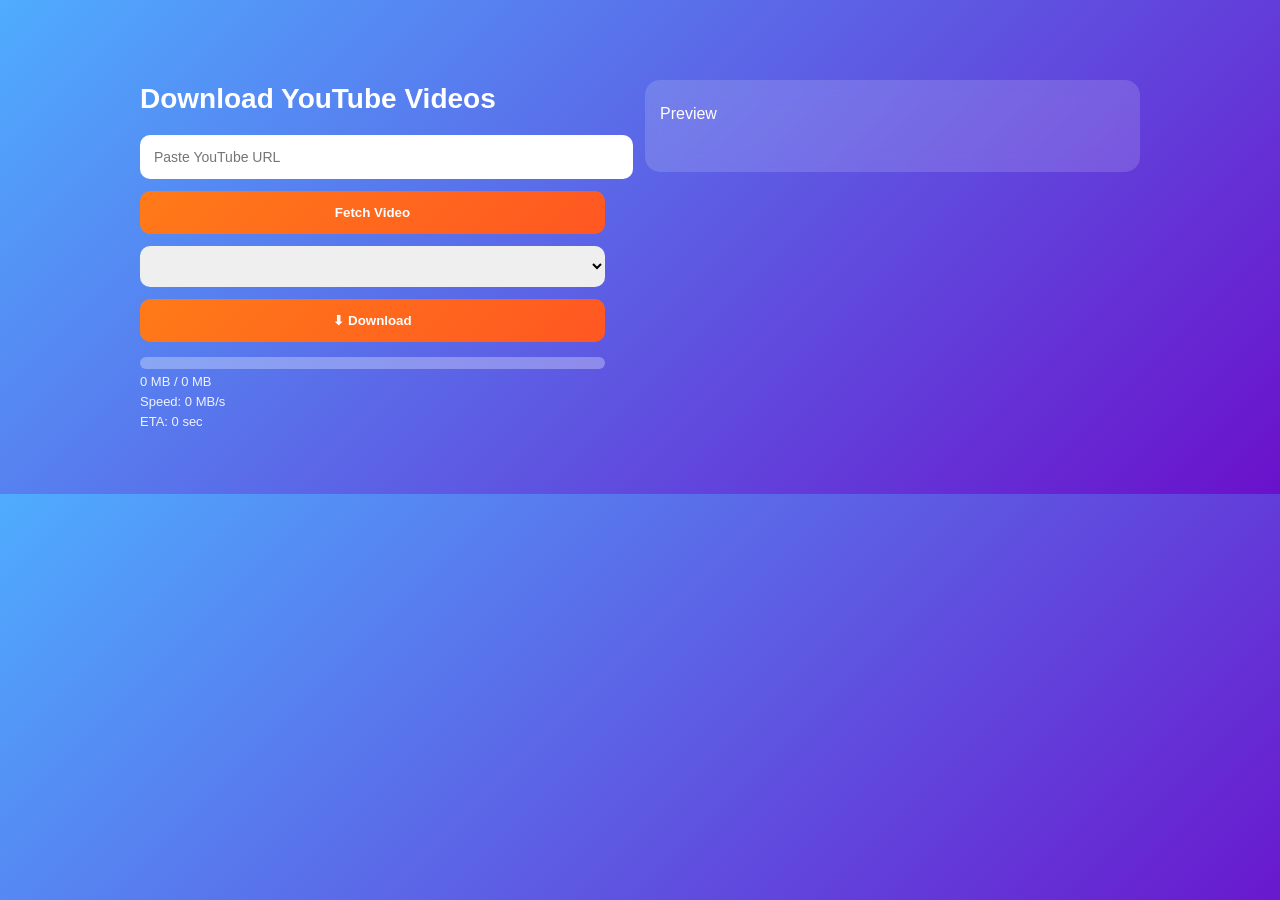
<file: index.html>
<!DOCTYPE html>
<html>
<head>
    <title>YouTube Downloader</title>
    <link rel="stylesheet" href="/static/style.css">
</head>

<body>

<div class="container">

    <!-- LEFT SIDE -->
    <div style="flex:1;">
        <h2>Download YouTube Videos</h2>

        <input type="text" id="url" placeholder="Paste YouTube URL">

        <button onclick="fetchInfo()">Fetch Video</button>

        <select id="quality"></select>

        <button id="downloadBtn" onclick="startDownload()">⬇ Download</button>

        <div class="bar">
            <div id="progressBar" class="fill"></div>
        </div>

        <p id="progressText">0 MB / 0 MB</p>
        <p id="speedText">Speed: 0 MB/s</p>
        <p id="etaText">ETA: 0 sec</p>
    </div>

    <!-- RIGHT SIDE -->
    <div style="flex:1;" class="preview-card">
        <h3 id="title">Preview</h3>
        <img id="thumbnail">
    </div>

</div>

<script>
let currentInterval = null;

// 🎬 Fetch video
function fetchInfo() {
    const url = document.getElementById("url").value;

    if (!url) {
        alert("Enter URL");
        return;
    }

    document.getElementById("quality").innerHTML = "";
    document.getElementById("title").innerText = "";
    document.getElementById("thumbnail").src = "";

    fetch('/get_info', {
        method: 'POST',
        headers: { 'Content-Type': 'application/json' },
        body: JSON.stringify({ url: url })
    })
    .then(res => res.json())
    .then(data => {

        if (data.error) {
            alert(data.error);
            return;
        }

        document.getElementById("title").innerText = data.title;
        document.getElementById("thumbnail").src = data.thumbnail;

        let hidden = document.getElementById("hiddenUrl");
        if (!hidden) {
            hidden = document.createElement("input");
            hidden.type = "hidden";
            hidden.id = "hiddenUrl";
            document.body.appendChild(hidden);
        }
        hidden.value = url;

        const select = document.getElementById("quality");
        select.innerHTML = "";

        data.qualities.forEach(q => {
            const option = document.createElement("option");
            option.value = q.quality;
            option.text = `${q.quality} (${q.size})`;
            select.appendChild(option);
        });

    });
}

// ⬇ Download
function startDownload() {
    const url = document.getElementById("hiddenUrl").value;
    const quality = document.getElementById("quality").value;
    const btn = document.getElementById("downloadBtn");

    if (!url) {
        alert("Fetch video first!");
        return;
    }

    // 🔥 Spinner ON
    btn.disabled = true;
    btn.innerHTML = '<span class="spinner"></span> Downloading...';

    document.getElementById("progressBar").style.width = "0%";
    document.getElementById("progressText").innerText = "0 MB / 0 MB";
    document.getElementById("speedText").innerText = "Speed: 0 MB/s";
    document.getElementById("etaText").innerText = "ETA: 0 sec";

    fetch('/download', {
        method: 'POST',
        headers: { 'Content-Type': 'application/x-www-form-urlencoded' },
        body: `url=${url}&quality=${quality}`
    })
    .then(res => res.json())
    .then(data => {

        if (data.error) {
            alert(data.error);

            // 🔥 Reset button on error
            btn.disabled = false;
            btn.innerHTML = "⬇ Download";
            return;
        }

        trackProgress(data.id);
    });
}

// 📊 Progress
function trackProgress(id) {

    if (currentInterval) {
        clearInterval(currentInterval);
    }

    currentInterval = setInterval(() => {

        fetch(`/progress/${id}`)
        .then(res => res.json())
        .then(data => {

            if (!data.total) return;

            const downloaded = (data.downloaded / (1024*1024)).toFixed(2);
            const total = (data.total / (1024*1024)).toFixed(2);

            document.getElementById("progressText").innerText =
                `${downloaded} MB / ${total} MB`;

            document.getElementById("speedText").innerText =
                `Speed: ${data.speed} MB/s`;

            document.getElementById("etaText").innerText =
                `ETA: ${data.eta} sec`;

            const percent = (data.downloaded / data.total) * 100;
            document.getElementById("progressBar").style.width = percent + "%";

            if (data.done) {
                clearInterval(currentInterval);

                const btn = document.getElementById("downloadBtn");
                btn.disabled = false;
                btn.innerHTML = "⬇ Download";

                setTimeout(() => {
                    window.location.href = `/get_file/${id}`;
                }, 300);
            }

        });

    }, 1000);
}
</script>

</body>
</html>
</file>
<file: static/style.css>
body {
    margin: 0;
    font-family: 'Segoe UI', sans-serif;
    background: linear-gradient(135deg, #4facfe, #6a11cb);
    color: white;
}

/* Container */
.container {
    max-width: 1000px;   /* 🔥 wider */
    margin: 60px auto;
    display: flex;       /* 🔥 side layout */
    justify-content: space-between;
    align-items: flex-start;
    gap: 40px;
}

/* Title */
h2 {
    font-size: 28px;
    margin-bottom: 20px;
    font-weight: bold;
}

/* Input */
input {
    width: 100%;
    padding: 14px;
    border-radius: 10px;
    border: none;
    outline: none;
    font-size: 14px;
}

/* Buttons */
button {
    width: 100%;
    padding: 14px;
    margin-top: 12px;
    border-radius: 10px;
    border: none;
    background: linear-gradient(135deg, #ff7a18, #ff5722);
    color: white;
    font-weight: bold;
    cursor: pointer;
    transition: 0.3s;
}

button:hover {
    transform: scale(1.03);
    opacity: 0.9;
}

/* Dropdown */
select {
    width: 100%;
    padding: 12px;
    margin-top: 12px;
    border-radius: 10px;
    border: none;
}

/* Glass Card */
.preview-card {
    margin-top: 20px;
    padding: 15px;
    border-radius: 15px;
    background: rgba(255,255,255,0.15);
    backdrop-filter: blur(10px);
}

/* Video Title */
#title {
    font-size: 16px;
    margin-top: 10px;
    font-weight: 500;
}

/* Thumbnail */
img {
    width: 100%;
    border-radius: 12px;
    margin-top: 10px;
    box-shadow: 0 10px 20px rgba(0,0,0,0.3);
}

/* Progress Bar */
.bar {
    background: rgba(255,255,255,0.3);
    height: 12px;
    border-radius: 6px;
    margin-top: 15px;
    overflow: hidden;
}

.fill {
    width: 0%;
    height: 12px;
    background: linear-gradient(90deg, #00f260, #0575e6);
    transition: width 0.5s ease;
}

/* Text */
p {
    font-size: 13px;
    margin: 5px 0;
    opacity: 0.9;
}
@media(max-width: 768px) {
    .container {
        flex-direction: column;
        max-width: 400px;
    }
}
.spinner {
    border: 3px solid rgba(255,255,255,0.3);
    border-top: 3px solid white;
    border-radius: 50%;
    width: 16px;
    height: 16px;
    display: inline-block;
    animation: spin 1s linear infinite;
    margin-right: 8px;
}

@keyframes spin {
    0% { transform: rotate(0deg); }
    100% { transform: rotate(360deg); }
}
</file>
